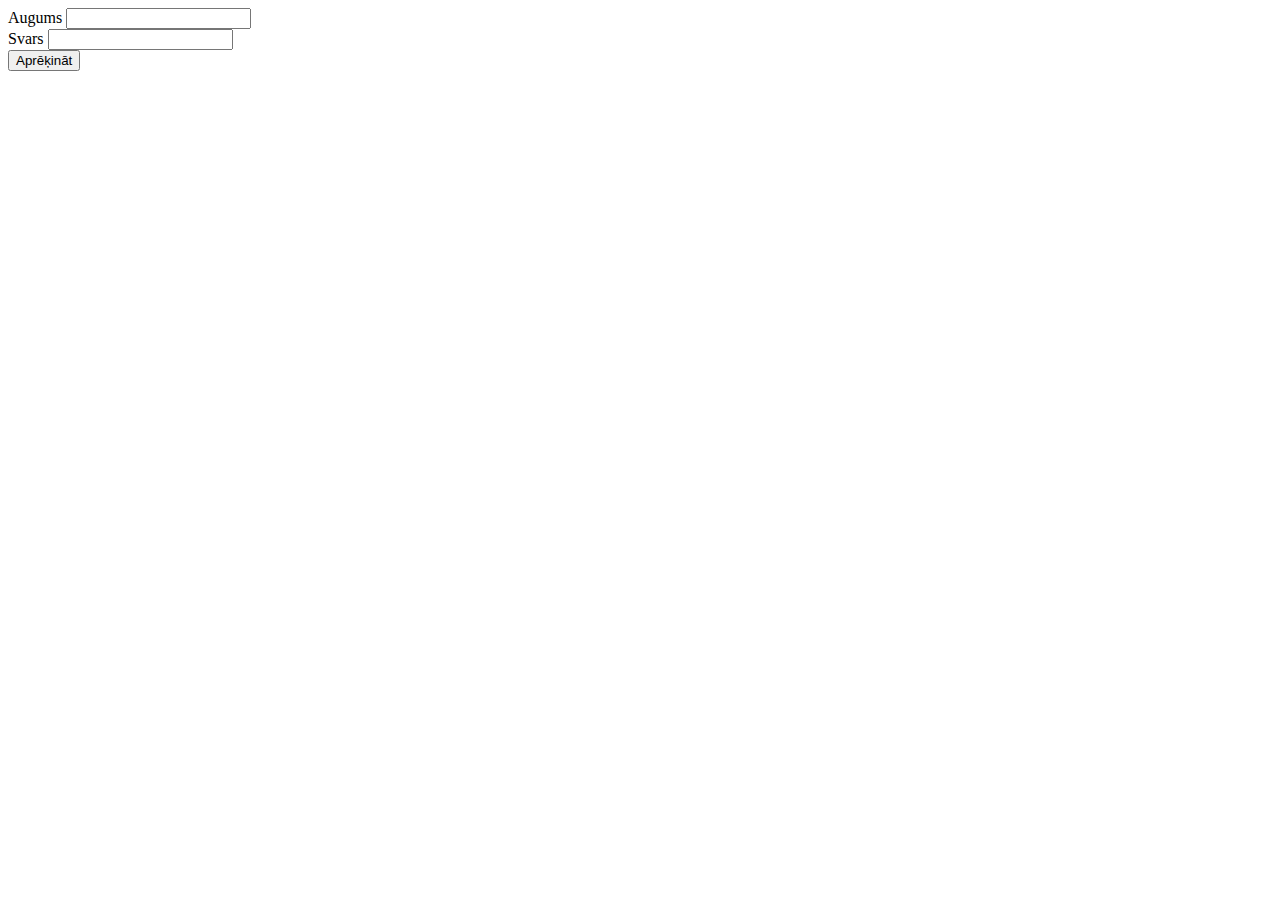
<file: index.html>
<!DOCTYPE html>
<html lang="en">
  <head>
    <meta charset="UTF-8" />
    <meta name="viewport" content="width=device-width, initial-scale=1.0" />
    <title>Document</title>
  </head>
  <body>
    <label>Augums</label>
    <input type="number" id="heightInput" />
    <br />
    <label>Svars</label>
    <input type="number" id="weightInput" />
    <br />
    <button type="submit" , id="calculateBtn">Aprēķināt</button>
    <br />
    <p id="result"></p>

    <script>
      let height = document.getElementById("heightInput");
      let weight = document.getElementById("weightInput");
      let button = document.getElementById("calculateBtn");
      let output = document.getElementById("result");
      button.addEventListener("click", processInput);
      

      function Bmi(height, weight) {
        return weight / (height * height);
      }

      function processInput() {
        heightValue = height.value;
        weightValue = weight.value;
        let result = Bmi(heightValue, weightValue);
        output.innerHTML = result;

        
        if (result < 18.5) {
          output.innerHTML = "Jūsu ĶMI ir " + result + "  Tas ir Nepietiekams svars";
        } else if ((result >= 18.5, result <= 24.9)) {
          output.innerHTML = "Jūsu ĶMI ir " + result + "  Tas ir Normāls svars";
        } else if ((result >= 25, result <= 29.9)) {
          output.innerHTML = "Jūsu ĶMI ir " + result + "  Tas ir Liekais svars";
        } else if (result >= 30) {
          output.innerHTML = "Jūsu ĶMI ir " + result + "  Tas ir Aptaukošanās";
        }
      }
    </script>
  </body>
</html>
    </script>
  </body>
</html>
</file>
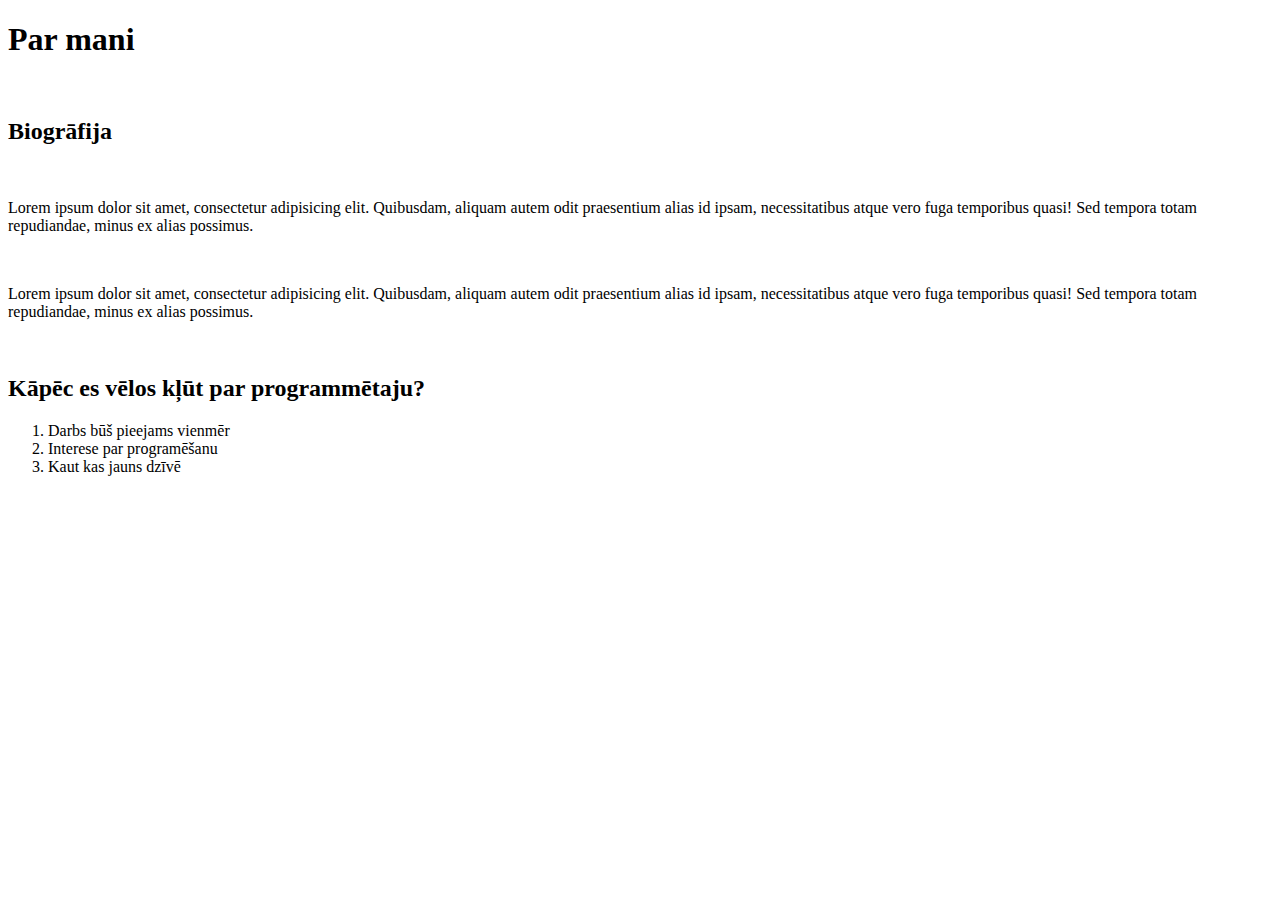
<file: about.html>
<!DOCTYPE html>
<html lang="en">
  <head>
    <meta charset="UTF-8" />
    <meta name="viewport" content="width=device-width, initial-scale=1.0" />
    <title>Document</title>
  </head>
  <body>
    <h1>Par mani</h1>
    <br />
    <h2>Biogrāfija</h2>
    <br />
    <p>
      Lorem ipsum dolor sit amet, consectetur adipisicing elit. Quibusdam,
      aliquam autem odit praesentium alias id ipsam, necessitatibus atque vero
      fuga temporibus quasi! Sed tempora totam repudiandae, minus ex alias
      possimus.
    </p>
    <br />
    <p>
      Lorem ipsum dolor sit amet, consectetur adipisicing elit. Quibusdam,
      aliquam autem odit praesentium alias id ipsam, necessitatibus atque vero
      fuga temporibus quasi! Sed tempora totam repudiandae, minus ex alias
      possimus.
    </p>
    <br />
    <h2>Kāpēc es vēlos kļūt par programmētaju?</h2>
    <ol>
      <li>Darbs būš pieejams vienmēr</li>
      <li>Interese par programēšanu</li>
      <li>Kaut kas jauns dzīvē</li>
    </ol>
  </body>
</html>
</file>
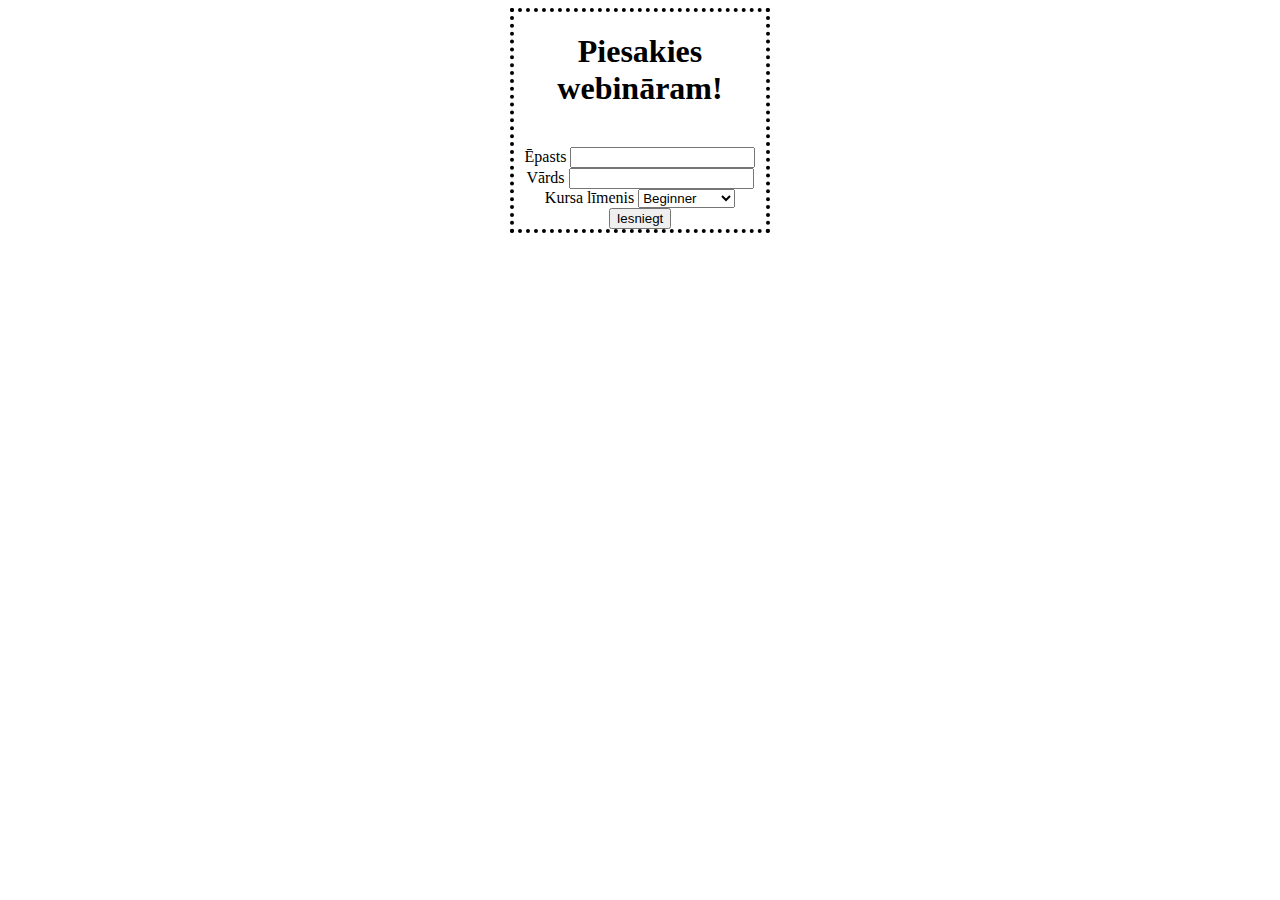
<file: index2.html>
<!DOCTYPE html>
<html lang="en">
  <head>
    <meta charset="UTF-8" />
    <meta name="viewport" content="width=device-width, initial-scale=1.0" />
    <title>Document</title>
    <link rel="stylesheet" href="style.css" />
  </head>
  <body>
    <form>
      <h1>Piesakies webināram!</h1>
      <br />
      <label>Ēpasts</label>
      <input type="email" id="email" />
      <br />
      <label>Vārds</label>
      <input type="text" id="name" />
      <br />
      <label>Kursa līmenis</label>
      <select id="izvelne">
        <option>Beginner</option>
        <option>Intermediate</option>
        <option>Advanced</option>
      </select>
      <br />
      <button type="submit">Iesniegt</button>
    </form>
  </body>
</html>
</file>
<file: style.css>
form {
    border: 4px;
    border-style: dotted;
    text-align: center;
    display: block;
    width: 20%;
    margin: auto;
}
</file>
